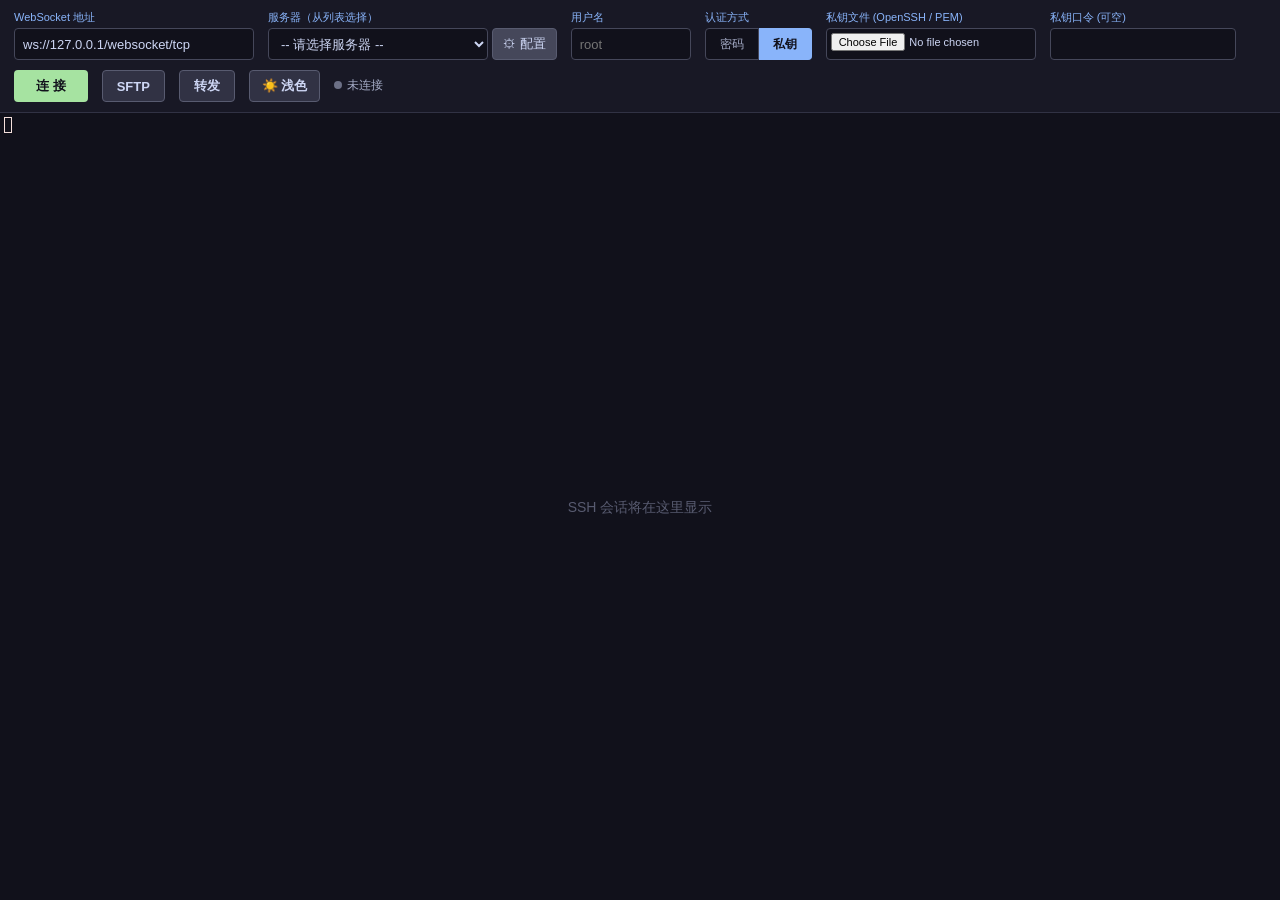
<file: public/index.html>
<!DOCTYPE html>
<html lang="zh-CN">
<head>
<meta charset="UTF-8">
<meta name="viewport" content="width=device-width, initial-scale=1.0">
<title>WebSSH - 浏览器 SSH 终端 (可配置服务器列表)</title>
<link rel="icon" href="favicon.svg" type="image/svg+xml">
<link rel="stylesheet" href="lib/xterm/xterm.css">
<link rel="stylesheet" href="css/theme.css">
<style>
  * { box-sizing: border-box; margin: 0; padding: 0; }
  html, body { width: 100%; height: 100%; overflow: hidden; }
  body {
    font-family: "Segoe UI", "Microsoft YaHei", sans-serif;
    background: #1e1e2e; color: #cdd6f4; display: flex; flex-direction: column;
  }

  /* ===== 登录栏 ===== */
  #loginbar {
    flex: 0 0 auto; background: #181825; border-bottom: 1px solid #313244;
    padding: 10px 14px; display: flex; flex-wrap: wrap; gap: 10px 14px; align-items: flex-end;
  }
  .field { display: flex; flex-direction: column; gap: 3px; }
  .field label { font-size: 11px; color: #89b4fa; }
  .field input[type=text], .field input[type=password], .field input[type=file], .field select {
    background: #11111b; border: 1px solid #45475a; border-radius: 4px; color: #cdd6f4;
    padding: 6px 8px; font-size: 13px; outline: none; height: 32px;
  }
  .field input:focus, .field select:focus { border-color: #89b4fa; }
  .field input[type=file] { width: 210px; font-size: 11px; padding: 4px; }
  #f-wsurl input { width: 240px; }
  #f-user input { width: 120px; }
  #f-svraddr select { width: 220px; }

  /* 服务器地址行 - 下拉 + 配置按钮 */
  #svraddr-row { display: flex; gap: 4px; align-items: center; }
  #svraddr-row select { flex: 1; }
  #btn-config {
    background: #45475a; border: 1px solid #585b70; color: #cdd6f4; border-radius: 4px;
    height: 32px; padding: 0 10px; font-size: 13px; cursor: pointer; white-space: nowrap;
  }
  #btn-config:hover { background: #585b70; border-color: #89b4fa; }

  /* 认证方式切换 */
  #auth-tabs { display: flex; gap: 0; }
  #auth-tabs button {
    background: #11111b; border: 1px solid #45475a; color: #a6adc8; padding: 6px 14px;
    font-size: 12px; cursor: pointer; height: 32px;
  }
  #auth-tabs button:first-child { border-radius: 4px 0 0 4px; }
  #auth-tabs button:last-child { border-radius: 0 4px 4px 0; border-left: none; }
  #auth-tabs button.active { background: #89b4fa; color: #11111b; border-color: #89b4fa; font-weight: 600; }

  .cfg-io-btn {
    background: #45475a; border: none; border-radius: 4px; padding: 8px 16px;
    font-size: 13px; font-weight: 600; cursor: pointer; color: #cdd6f4;
  }
  .cfg-io-btn:hover { background: #585b70; }

  #btn-connect {
    background: #a6e3a1; color: #11111b; border: none; border-radius: 4px; padding: 7px 22px;
    font-size: 13px; font-weight: 600; cursor: pointer; height: 32px;
  }
  #btn-connect:hover { background: #94d890; }
  #btn-connect:disabled { background: #45475a; color: #7f849c; cursor: not-allowed; }
  #btn-connect.disconnect { background: #f38ba8; }
  #btn-connect.disconnect:hover { background: #eb6f92; }

  #btn-sftp {
    background: #313244; border: 1px solid #585b70; color: #cdd6f4; border-radius: 4px;
    padding: 0 14px; font-size: 13px; cursor: pointer; height: 32px; font-weight: 600;
  }
  #btn-sftp:hover { background: #45475a; border-color: #89b4fa; }
  #btn-sftp.active { background: #89b4fa; color: #11111b; border-color: #89b4fa; }

  #btn-fwd {
    background: #313244; border: 1px solid #585b70; color: #cdd6f4; border-radius: 4px;
    padding: 0 14px; font-size: 13px; cursor: pointer; height: 32px; font-weight: 600;
  }
  #btn-fwd:hover { background: #45475a; border-color: #f9e2af; }
  #btn-fwd.active { background: #f9e2af; color: #11111b; border-color: #f9e2af; }

  #btn-theme {
    background: #313244; border: 1px solid #585b70; color: #cdd6f4; border-radius: 4px;
    padding: 0 12px; font-size: 13px; cursor: pointer; height: 32px; font-weight: 600;
  }
  #btn-theme:hover { background: #45475a; border-color: #89b4fa; }

  #status { font-size: 12px; color: #a6adc8; padding-bottom: 8px; }
  #status .dot { display: inline-block; width: 8px; height: 8px; border-radius: 50%; background: #6c7086; margin-right: 5px; }
  #status.connected .dot { background: #a6e3a1; }
  #status.connecting .dot { background: #f9e2af; }
  #status.error .dot { background: #f38ba8; }

  /* ===== 配置弹窗 ===== */
  #config-overlay {
    display: none; position: fixed; top: 0; left: 0; width: 100%; height: 100%;
    background: rgba(0,0,0,0.55); z-index: 1000; align-items: center; justify-content: center;
  }
  #config-overlay.show { display: flex; }
  #config-panel {
    background: #1e1e2e; border: 1px solid #45475a; border-radius: 10px;
    width: 640px; max-width: 94vw; max-height: 86vh; display: flex; flex-direction: column;
    box-shadow: 0 8px 40px rgba(0,0,0,0.6);
  }
  #config-header {
    padding: 14px 20px; border-bottom: 1px solid #313244; display: flex;
    align-items: center; justify-content: space-between;
  }
  #config-header h2 { font-size: 16px; color: #89b4fa; font-weight: 600; }
  #config-close {
    background: none; border: none; color: #a6adc8; font-size: 22px; cursor: pointer;
    line-height: 1; padding: 0 4px;
  }
  #config-close:hover { color: #f38ba8; }

  #config-body { padding: 16px 20px; overflow-y: auto; flex: 1; }
  #config-body .hint { font-size: 12px; color: #7f849c; margin-bottom: 12px; line-height: 1.7; }

  /* 服务器条目列表 */
  #srv-list { display: flex; flex-direction: column; gap: 8px; margin-bottom: 16px; }
  .srv-item {
    display: flex; gap: 8px; align-items: center; background: #181825;
    border: 1px solid #313244; border-radius: 6px; padding: 8px 10px;
  }
  .srv-item input {
    background: #11111b; border: 1px solid #45475a; border-radius: 4px; color: #cdd6f4;
    padding: 6px 8px; font-size: 13px; outline: none; height: 32px;
  }
  .srv-item input:focus { border-color: #89b4fa; }
  .srv-item .srv-name { width: 140px; flex: 0 0 140px; }
  .srv-item .srv-addr { flex: 1; min-width: 120px; }
  .srv-item .srv-user { width: 110px; flex: 0 0 110px; }
  .srv-item .srv-del {
    background: #432d3b; border: 1px solid #f38ba8; color: #f38ba8; border-radius: 4px;
    height: 32px; width: 36px; font-size: 16px; cursor: pointer; flex: 0 0 36px;
  }
  .srv-item .srv-del:hover { background: #f38ba8; color: #11111b; }
  .srv-item .srv-label { font-size: 10px; color: #6c7086; text-align: center; }

  #btn-add-srv {
    background: #313244; border: 1px dashed #585b70; color: #a6adc8; border-radius: 6px;
    padding: 9px; font-size: 13px; cursor: pointer; width: 100%; margin-bottom: 16px;
  }
  #btn-add-srv:hover { background: #45475a; color: #cdd6f4; border-color: #89b4fa; }

  #config-footer {
    padding: 14px 20px; border-top: 1px solid #313244; display: flex;
    gap: 10px; justify-content: flex-end;
  }
  #config-footer button {
    border: none; border-radius: 4px; padding: 8px 22px; font-size: 13px;
    font-weight: 600; cursor: pointer;
  }
  #btn-save-config { background: #a6e3a1; color: #11111b; }
  #btn-save-config:hover { background: #94d890; }
  #btn-cancel-config { background: #45475a; color: #cdd6f4; }
  #btn-cancel-config:hover { background: #585b70; }

  /* ===== 主机密钥确认条 ===== */
  #hostkey-bar {
    flex: 0 0 auto; display: none; background: #432d3b; border-bottom: 1px solid #f38ba8;
    padding: 8px 14px; font-size: 12px; align-items: center; gap: 14px; flex-wrap: wrap;
  }
  #hostkey-bar .hk-text { line-height: 1.7; }
  #hostkey-bar .hk-fp { font-family: Consolas, monospace; color: #f9e2af; word-break: break-all; }
  #hostkey-bar button {
    border: none; border-radius: 4px; padding: 6px 16px; font-size: 12px; cursor: pointer; font-weight: 600;
  }
  #btn-hk-trust { background: #a6e3a1; color: #11111b; }
  #btn-hk-reject { background: #f38ba8; color: #11111b; }
  #hk-save { display: flex; align-items: center; gap: 4px; cursor: pointer; }

  /* ===== 终端 ===== */
  #main-area { flex: 1 1 auto; min-height: 0; display: flex; overflow: hidden; }
  #right-col {
    display: none; flex: 0 0 50%; min-width: 240px; max-width: 80%;
    flex-direction: column; background: #11111b; border-left: 1px solid #313244;
  }
  #sftp-panel {
    flex: 1 1 50%; min-height: 0; background: #11111b;
  }
  #sftp-panel.hidden { display: none; }
  #sftp-panel iframe { width: 100%; height: 100%; border: none; }
  #fwd-panel {
    flex: 1 1 50%; min-height: 0; background: #11111b; border-top: 1px solid #313244;
  }
  #fwd-panel.hidden { display: none; }
  #fwd-panel iframe { width: 100%; height: 100%; border: none; }
  #sftp-splitter {
    display: none; flex: 0 0 6px; background: #313244; cursor: col-resize;
    user-select: none; -webkit-user-select: none; position: relative; z-index: 5;
    touch-action: none;
  }
  #sftp-splitter::before {
    content: ''; position: absolute; top: 0; bottom: 0; left: -4px; right: -4px;
  }
  #sftp-splitter:hover, #sftp-splitter.dragging { background: #89b4fa; }
  /* 拖拽期间禁用 iframe 指针事件，防止 iframe 吞掉 pointermove/pointerup */
  body.col-resizing { cursor: col-resize; user-select: none; -webkit-user-select: none; }
  body.col-resizing iframe { pointer-events: none; }
  #terminal-wrap { flex: 1 1 auto; min-height: 0; padding: 4px; background: #11111b; overflow: hidden; position: relative; }
  #terminal { width: 100%; height: 100%; }
  #tip {
    position: absolute; top: 50%; left: 50%; transform: translate(-50%,-50%);
    color: #585b70; font-size: 14px; pointer-events: none; text-align: center; line-height: 2;
  }
</style>
</head>
<body>

<div id="loginbar">
  <div class="field" id="f-wsurl">
    <label>WebSocket 地址</label>
    <input type="text" id="wsurl" value="ws://127.0.0.1/websocket/tcp" spellcheck="false" autocomplete="off">
  </div>
  <div class="field" id="f-svraddr">
    <label>服务器（从列表选择）</label>
    <div id="svraddr-row">
      <select id="svraddr">
        <option value="">-- 请先在配置中管理服务器 --</option>
      </select>
      <button id="btn-config" type="button" title="管理服务器列表">⚙ 配置</button>
    </div>
  </div>

  <div class="field" id="f-user">
    <label>用户名</label>
    <input type="text" id="username" spellcheck="false" autocomplete="off" placeholder="root">
  </div>

  <div class="field" id="f-auth-mode">
    <label>认证方式</label>
    <div id="auth-tabs">
      <button id="tab-password" type="button">密码</button>
      <button id="tab-key" class="active" type="button">私钥</button>
    </div>
  </div>

  <div class="field" id="f-password" style="display:none">
    <label>密码</label>
    <input type="password" id="password" autocomplete="current-password" placeholder="使用密码管理器自动填充">
  </div>

  <div class="field" id="f-keyfile">
    <label>私钥文件 (OpenSSH / PEM)</label>
    <input type="file" id="keyfile">
  </div>
  <div class="field" id="f-keypass">
    <label>私钥口令 (可空)</label>
    <input type="password" id="keypassphrase" autocomplete="off">
  </div>

  <button id="btn-connect" type="button">连 接</button>
  <button id="btn-sftp" type="button" title="切换 SFTP 文件管理器">SFTP</button>
  <button id="btn-fwd" type="button" title="切换端口转发测试面板">转发</button>
  <button id="btn-theme" type="button" title="切换到浅色模式">☀️ 浅色</button>
  <div id="status"><span class="dot"></span><span id="status-text">未连接</span></div>
</div>

<!-- ============ 配置弹窗 ============ -->
<div id="config-overlay">
  <div id="config-panel">
    <div id="config-header">
      <h2>⚙ 服务器配置管理</h2>
      <button id="config-close" type="button">&times;</button>
    </div>
    <div id="config-body">
      <div class="hint">
        在此添加/编辑服务器。每行需要填写：<b>名称</b>（下拉列表中显示）、<b>地址</b>（host:port 或 host）、<b>用户名</b>（可选，选中该服务器时自动填充）。<br>
        配置将自动保存在浏览器本地（localStorage），下次打开页面时依然存在。
      </div>
      <div id="srv-list"></div>
      <button id="btn-add-srv" type="button">＋ 添加服务器</button>
    </div>
    <div id="config-footer">
      <button id="btn-import" class="cfg-io-btn" type="button" title="从 JSON 文件导入配置">导入</button>
      <button id="btn-export" class="cfg-io-btn" type="button" title="导出配置为 JSON 文件">导出</button>
      <input type="file" id="import-file" accept=".json,application/json" style="display:none">
      <div style="flex:1"></div>
      <button id="btn-cancel-config" type="button">取消</button>
      <button id="btn-save-config" type="button">保存配置</button>
    </div>
  </div>
</div>

<div id="hostkey-bar">
  <div class="hk-text">
    <div id="hk-title">首次连接，请核对服务器主机密钥指纹：</div>
    <div>算法：<b id="hk-type"></b></div>
    <div class="hk-fp" id="hk-fp"></div>
  </div>
  <label id="hk-save"><input type="checkbox" id="hk-remember" checked> 信任并保存到本机</label>
  <button id="btn-hk-trust" type="button">信任并连接</button>
  <button id="btn-hk-reject" type="button">拒绝</button>
</div>

<div id="main-area">
  <div id="terminal-wrap">
    <div id="terminal"></div>
    <div id="tip">
      SSH 会话将在这里显示<br>
    </div>
  </div>
  <div id="sftp-splitter"></div>
  <div id="right-col">
    <div id="sftp-panel" class="hidden">
      <iframe id="sftp-frame"></iframe>
    </div>
    <div id="fwd-panel" class="hidden">
      <iframe id="fwd-frame"></iframe>
    </div>
  </div>
</div>

<script src="lib/xterm/xterm.min.js"></script>
<script src="lib/xterm/xterm-addon-fit.min.js"></script>
<script src="lib/ssh/ssh-util.js"></script>
<script src="lib/ssh/ssh-crypto.js"></script>
<script src="lib/ssh/ssh-keys.js"></script>
<script src="lib/ssh/ssh-client.js"></script>
<script src="lib/ssh/sftp-client.js"></script>
<script src="lib/ssh/app.js"></script>
</body>
</html>
</file>
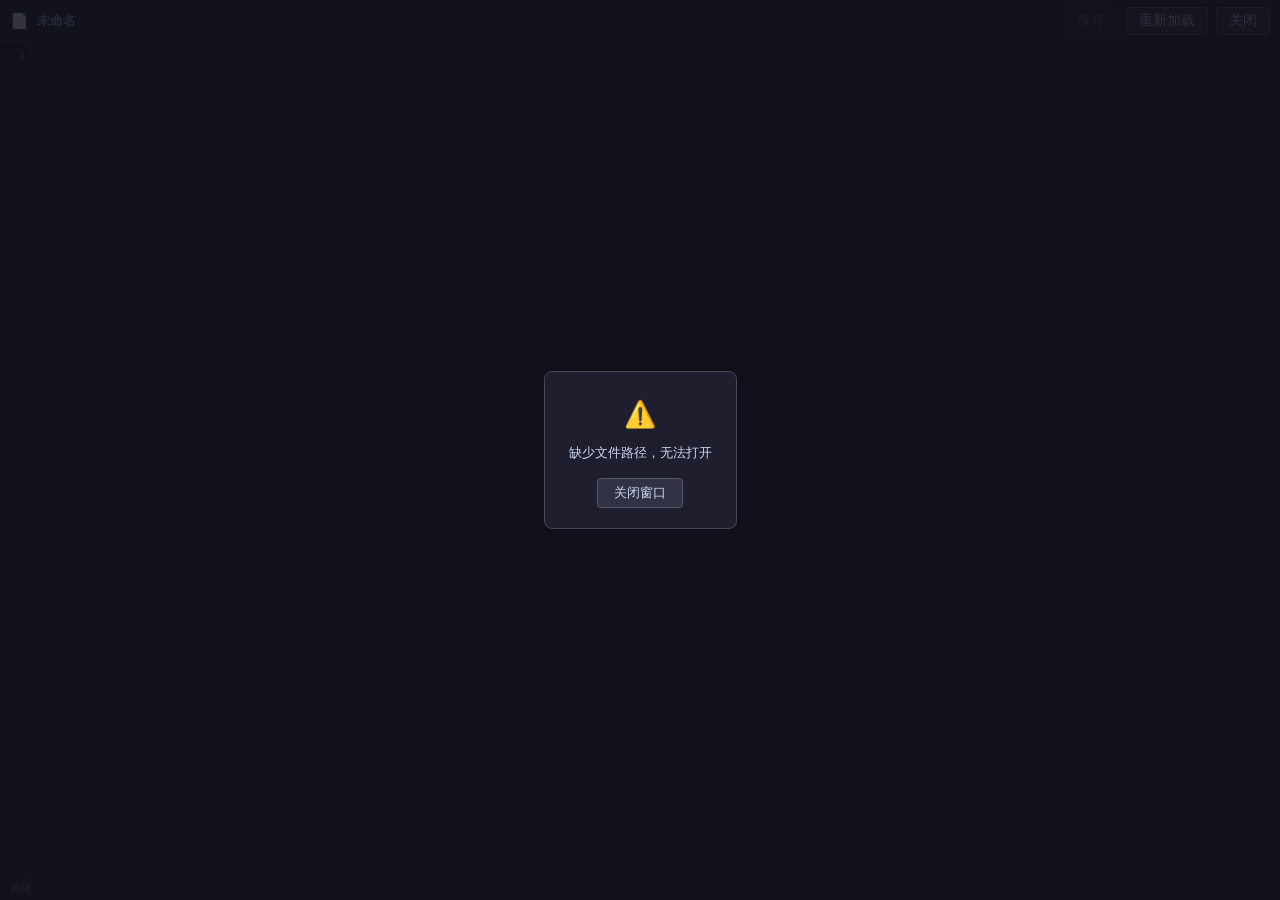
<file: public/editor.html>
<!DOCTYPE html>
<html lang="zh-CN">
<head>
<meta charset="UTF-8">
<meta name="viewport" content="width=device-width, initial-scale=1.0">
<title>编辑文件</title>
<link rel="icon" href="favicon.svg" type="image/svg+xml">
<link rel="stylesheet" href="css/theme.css">
<link rel="stylesheet" href="lib/codemirror/codemirror.min.css">
<link rel="stylesheet" href="lib/codemirror/addon/dialog/dialog.min.css">
<link rel="stylesheet" href="lib/codemirror/theme/material-darker.min.css">
<link rel="stylesheet" href="lib/codemirror/theme/eclipse.min.css">
<style>
  * { box-sizing: border-box; margin: 0; padding: 0; }
  html, body { width: 100%; height: 100%; overflow: hidden; }
  body {
    font-family: "Segoe UI", "Microsoft YaHei", sans-serif;
    background: #11111b; color: #cdd6f4; display: flex; flex-direction: column;
    font-size: 13px;
  }

  /* ===== 工具栏 ===== */
  #toolbar {
    flex: 0 0 auto; background: #181825; border-bottom: 1px solid #313244;
    padding: 6px 10px; display: flex; gap: 8px; align-items: center; height: 42px;
  }
  #file-icon { font-size: 15px; }
  #file-name { font-weight: 600; color: #89b4fa; white-space: nowrap; }
  #dirty-flag { color: #f9e2af; display: none; font-size: 16px; line-height: 1; }
  #dirty-flag.show { display: inline; }
  #file-path {
    flex: 1 1 auto; min-width: 0; color: #7f849c; font-size: 11px;
    font-family: Consolas, Menlo, monospace;
    overflow: hidden; text-overflow: ellipsis; white-space: nowrap;
  }
  #toolbar button {
    background: #313244; border: 1px solid #585b70; color: #cdd6f4; border-radius: 4px;
    padding: 0 12px; font-size: 14px; cursor: pointer; height: 28px; white-space: nowrap;
  }
  #toolbar button:hover { background: #45475a; border-color: #89b4fa; }
  #toolbar button:disabled { opacity: 0.4; cursor: not-allowed; }
  #btn-save { color: #a6e3a1; }

  /* ===== 编辑区 ===== */
  #editor-wrap { flex: 1 1 auto; min-height: 0; position: relative; }
  #editor-wrap .CodeMirror {
    position: absolute; inset: 0; height: 100%;
    font-family: Consolas, Menlo, monospace; font-size: 13px; line-height: 1.5;
  }
  /* 深色主题贴合现有配色 */
  .cm-s-material-darker.CodeMirror { background: #11111b; color: #cdd6f4; }
  .cm-s-material-darker .CodeMirror-gutters { background: #11111b; border-right: 1px solid #313244; }
  .cm-s-material-darker .CodeMirror-linenumber { color: #585b70; }
  .cm-s-material-darker .CodeMirror-cursor { border-left: 1px solid #f5e0dc; }
  .cm-s-material-darker .CodeMirror-selected { background: rgba(137,180,250,0.2); }
  .cm-s-material-darker .CodeMirror-activeline-background { background: rgba(137,180,250,0.05); }

  /* 浅色主题 */
  .cm-s-eclipse.CodeMirror { background: #ffffff; color: #4c4f69; }
  .cm-s-eclipse .CodeMirror-gutters { background: #f5f6f8; border-right: 1px solid #ccd0da; }

  /* 查找/跳转对话框 */
  .CodeMirror-dialog {
    background: #181825; color: #cdd6f4; border-bottom: 1px solid #313244; padding: 4px 8px;
  }
  .CodeMirror-dialog input {
    background: #11111b; border: 1px solid #45475a; color: #cdd6f4; padding: 2px 5px; outline: none;
  }

  /* ===== 状态栏 ===== */
  #statusbar {
    flex: 0 0 auto; background: #181825; border-top: 1px solid #313244;
    padding: 4px 10px; font-size: 11px; color: #7f849c; display: flex; gap: 16px;
  }
  #status-msg { flex: 1; overflow: hidden; text-overflow: ellipsis; white-space: nowrap; }
  #cursor-pos, #file-size { font-family: Consolas, Menlo, monospace; }
  #status-msg.err { color: #f38ba8; }
  #status-msg.ok { color: #a6e3a1; }

  /* ===== 遮罩提示 ===== */
  #overlay {
    display: none; position: fixed; inset: 0; background: rgba(17,17,27,0.85);
    align-items: center; justify-content: center; z-index: 50; padding: 24px;
  }
  #overlay.show { display: flex; }
  #overlay .box {
    max-width: 460px; background: #1e1e2e; border: 1px solid #45475a; border-radius: 8px;
    padding: 20px 24px; text-align: center; line-height: 1.7;
  }
  #overlay .box .big { font-size: 26px; margin-bottom: 6px; }
  #overlay .box button {
    margin-top: 14px; background: #313244; border: 1px solid #585b70; color: #cdd6f4;
    border-radius: 4px; padding: 5px 16px; cursor: pointer;
  }

  /* ===== 浅色主题 ===== */
  html[data-theme="light"] body { background: #eff1f5; color: #4c4f69; }
  html[data-theme="light"] #toolbar { background: #e6e9ef; border-bottom-color: #bcc0cc; }
  html[data-theme="light"] #file-name { color: #1e66f5; }
  html[data-theme="light"] #file-path { color: #8c8fa1; }
  html[data-theme="light"] #dirty-flag { color: #df8e1d; }
  html[data-theme="light"] #toolbar button { background: #ccd0da; border-color: #bcc0cc; color: #4c4f69; }
  html[data-theme="light"] #toolbar button:hover { background: #bcc0cc; border-color: #1e66f5; }
  html[data-theme="light"] #btn-save { color: #40a02b; }
  html[data-theme="light"] #statusbar { background: #e6e9ef; border-top-color: #bcc0cc; color: #8c8fa1; }
  html[data-theme="light"] #status-msg.err { color: #d20f39; }
  html[data-theme="light"] #status-msg.ok { color: #40a02b; }
  html[data-theme="light"] .CodeMirror-dialog { background: #e6e9ef; color: #4c4f69; border-bottom-color: #bcc0cc; }
  html[data-theme="light"] .CodeMirror-dialog input { background: #ffffff; border-color: #bcc0cc; color: #4c4f69; }
  html[data-theme="light"] #overlay { background: rgba(239,241,245,0.85); }
  html[data-theme="light"] #overlay .box { background: #ffffff; border-color: #bcc0cc; }
  html[data-theme="light"] #overlay .box button { background: #ccd0da; border-color: #bcc0cc; color: #4c4f69; }
</style>
</head>
<body>

<div id="toolbar">
  <span id="file-icon">📄</span>
  <span id="file-name">-</span>
  <span id="dirty-flag" title="有未保存的修改">●</span>
  <span id="file-path" title=""></span>
  <button id="btn-save" disabled title="保存 (Ctrl+S)">保存</button>
  <button id="btn-reload" title="放弃修改并重新从服务器读取">重新加载</button>
  <button id="btn-close" title="关闭窗口">关闭</button>
</div>

<div id="editor-wrap">
  <textarea id="editor" spellcheck="false"></textarea>
</div>

<div id="statusbar">
  <span id="status-msg">就绪</span>
  <span id="cursor-pos"></span>
  <span id="file-size"></span>
</div>

<div id="overlay">
  <div class="box">
    <div class="big">⚠️</div>
    <div id="overlay-msg"></div>
    <button id="overlay-close">关闭窗口</button>
  </div>
</div>

<script src="lib/codemirror/codemirror.min.js"></script>
<script src="lib/codemirror/addon/mode-simple.min.js"></script>
<script src="lib/codemirror/mode/xml.min.js"></script>
<script src="lib/codemirror/mode/javascript.min.js"></script>
<script src="lib/codemirror/mode/css.min.js"></script>
<script src="lib/codemirror/mode/htmlmixed.min.js"></script>
<script src="lib/codemirror/mode/clike.min.js"></script>
<script src="lib/codemirror/mode/php.min.js"></script>
<script src="lib/codemirror/mode/shell.min.js"></script>
<script src="lib/codemirror/mode/python.min.js"></script>
<script src="lib/codemirror/mode/markdown.min.js"></script>
<script src="lib/codemirror/mode/yaml.min.js"></script>
<script src="lib/codemirror/mode/sql.min.js"></script>
<script src="lib/codemirror/mode/go.min.js"></script>
<script src="lib/codemirror/mode/dockerfile.min.js"></script>
<script src="lib/codemirror/mode/nginx.min.js"></script>
<script src="lib/codemirror/mode/properties.min.js"></script>
<script src="lib/codemirror/addon/edit/matchbrackets.min.js"></script>
<script src="lib/codemirror/addon/edit/closebrackets.min.js"></script>
<script src="lib/codemirror/addon/selection/active-line.min.js"></script>
<script src="lib/codemirror/addon/search/search.min.js"></script>
<script src="lib/codemirror/addon/search/jump-to-line.min.js"></script>
<script src="lib/codemirror/addon/dialog/dialog.min.js"></script>
<script src="lib/ssh/editor-app.js"></script>
</body>
</html>
</file>
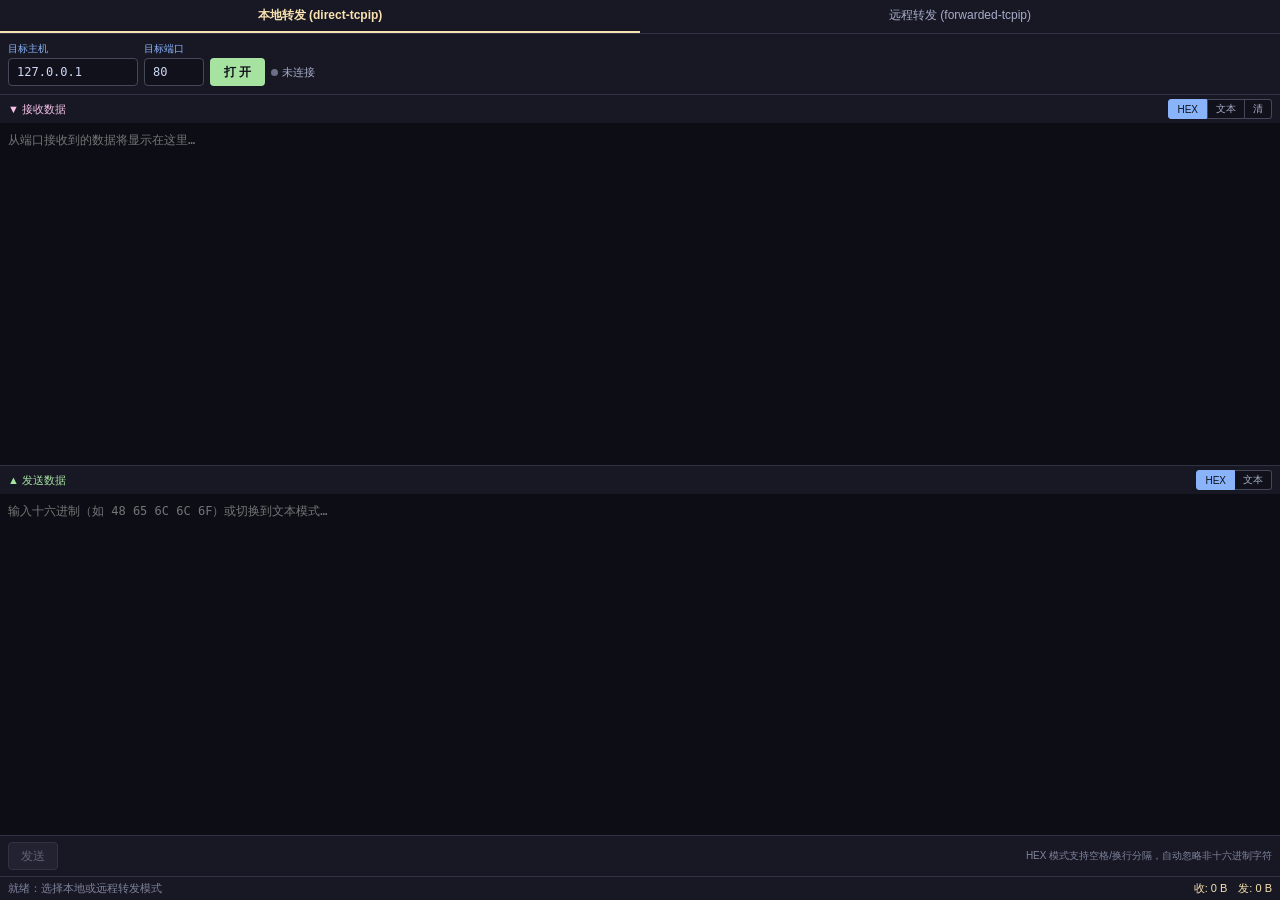
<file: public/portforward.html>
<!DOCTYPE html>
<html lang="zh-CN">
<head>
<meta charset="UTF-8">
<meta name="viewport" content="width=device-width, initial-scale=1.0">
<title>端口转发测试</title>
<link rel="icon" href="favicon.svg" type="image/svg+xml">
<link rel="stylesheet" href="css/theme.css">
<style>
  * { box-sizing: border-box; margin: 0; padding: 0; }
  html, body { width: 100%; height: 100%; overflow: hidden; }
  body {
    font-family: "Segoe UI", "Microsoft YaHei", sans-serif;
    background: #11111b; color: #cdd6f4; display: flex; flex-direction: column;
    font-size: 13px;
  }

  /* ===== 模式切换 ===== */
  #mode-bar {
    flex: 0 0 auto; background: #181825; border-bottom: 1px solid #313244;
    display: flex;
  }
  #mode-bar button {
    flex: 1; background: none; border: none; color: #a6adc8; padding: 7px 0;
    font-size: 12px; cursor: pointer; border-bottom: 2px solid transparent;
  }
  #mode-bar button.active { color: #f9e2af; border-bottom-color: #f9e2af; font-weight: 600; }
  #mode-bar button:hover { color: #cdd6f4; }

  /* ===== 连接配置栏 ===== */
  #conn-bar {
    flex: 0 0 auto; background: #181825; border-bottom: 1px solid #313244;
    padding: 8px; display: flex; flex-wrap: wrap; gap: 6px; align-items: flex-end;
  }
  .fld { display: flex; flex-direction: column; gap: 2px; }
  .fld label { font-size: 10px; color: #89b4fa; }
  .fld input {
    background: #11111b; border: 1px solid #45475a; border-radius: 4px; color: #cdd6f4;
    padding: 5px 8px; font-size: 12px; outline: none; height: 28px; font-family: Consolas, monospace;
  }
  .fld input:focus { border-color: #f9e2af; }
  #f-host input { width: 130px; }
  #f-port input { width: 60px; }
  .act-btn {
    border: none; border-radius: 4px; padding: 0 14px; font-size: 12px;
    font-weight: 600; cursor: pointer; height: 28px;
  }
  #btn-open { background: #a6e3a1; color: #11111b; }
  #btn-open:hover { background: #94d890; }
  #btn-open.active { background: #f38ba8; }
  #btn-open.active:hover { background: #eb6f92; }
  #btn-start { background: #f9e2af; color: #11111b; }
  #btn-start:hover { background: #f0d27a; }
  #btn-start.active { background: #f38ba8; }
  #btn-start.active:hover { background: #eb6f92; }
  #conn-status { font-size: 11px; color: #a6adc8; padding-bottom: 6px; }
  #conn-status .dot { display: inline-block; width: 7px; height: 7px; border-radius: 50%; background: #6c7086; margin-right: 4px; }
  #conn-status.open .dot { background: #a6e3a1; }
  #conn-status.error .dot { background: #f38ba8; }

  /* ===== 远程连接列表 ===== */
  #conn-list-wrap {
    flex: 0 0 auto; max-height: 110px; overflow-y: auto; background: #11111b;
    border-bottom: 1px solid #313244;
  }
  #conn-list-wrap.hidden { display: none; }
  #conn-list { width: 100%; border-collapse: collapse; }
  #conn-list th {
    position: sticky; top: 0; background: #181825; padding: 4px 8px; text-align: left;
    font-size: 10px; color: #89b4fa; font-weight: 600; border-bottom: 1px solid #313244;
  }
  #conn-list td {
    padding: 3px 8px; font-size: 11px; cursor: pointer; border-bottom: 1px solid rgba(49,50,68,0.3);
    font-family: Consolas, monospace;
  }
  #conn-list tr:hover { background: rgba(249,226,175,0.08); }
  #conn-list tr.selected { background: rgba(249,226,175,0.18); }
  #conn-list tr.closed { color: #6c7086; }
  #conn-list td.cid { width: 50px; color: #f9e2af; }
  #conn-list td.origin { color: #a6adc8; }
  #conn-list td.state { width: 50px; text-align: center; }
  #conn-list td.act { width: 50px; text-align: center; }
  #conn-list .del-btn {
    background: none; border: none; color: #f38ba8; cursor: pointer; font-size: 14px;
    padding: 0 4px; line-height: 1;
  }
  #conn-list .del-btn:hover { color: #eb6f92; }
  #conn-list .del-btn:disabled { color: #45475a; cursor: not-allowed; }

  /* ===== 数据收发区 ===== */
  #io-area { flex: 1 1 auto; min-height: 0; display: flex; flex-direction: column; }

  .pane { flex: 1 1 50%; min-height: 0; display: flex; flex-direction: column; }
  .pane + .pane { border-top: 1px solid #313244; }
  .pane-head {
    flex: 0 0 auto; background: #181825; padding: 4px 8px; font-size: 11px;
    color: #89b4fa; display: flex; align-items: center; gap: 8px;
  }
  .pane-head .recv { color: #f5c2e7; }
  .pane-head .send { color: #a6e3a1; }
  .pane-body { flex: 1 1 auto; min-height: 0; display: flex; }

  .mode-tabs { display: flex; gap: 0; margin-left: auto; }
  .mode-tabs button {
    background: #11111b; border: 1px solid #45475a; color: #a6adc8; padding: 2px 8px;
    font-size: 10px; cursor: pointer; height: 20px;
  }
  .mode-tabs button:first-child { border-radius: 3px 0 0 3px; }
  .mode-tabs button:last-child { border-radius: 0 3px 3px 0; border-left: none; }
  .mode-tabs button.active { background: #89b4fa; color: #11111b; border-color: #89b4fa; }

  textarea.io-text {
    flex: 1; background: #0d0d16; border: none; color: #cdd6f4; padding: 8px;
    font-family: Consolas, "Cascadia Mono", monospace; font-size: 12px;
    resize: none; outline: none; line-height: 1.5; white-space: pre-wrap; word-break: break-all;
  }

  /* 发送工具栏 */
  #send-bar {
    flex: 0 0 auto; background: #181825; border-top: 1px solid #313244;
    padding: 6px 8px; display: flex; gap: 6px; align-items: center;
  }
  #send-bar button {
    background: #313244; border: 1px solid #585b70; color: #cdd6f4; border-radius: 4px;
    padding: 5px 12px; font-size: 12px; cursor: pointer; height: 28px;flex-shrink: 0; white-space: nowrap; 
  }
  #send-bar button:hover { background: #45475a; border-color: #a6e3a1; }
  #send-bar button:disabled { opacity: 0.4; cursor: not-allowed; }
  #send-bar .hint { font-size: 10px; color: #7f849c; margin-left: auto; overflow: hidden; text-overflow: ellipsis; white-space: nowrap;}

  /* 状态栏 */
  #statusbar {
    flex: 0 0 auto; background: #181825; border-top: 1px solid #313244;
    padding: 4px 8px; font-size: 11px; color: #7f849c; display: flex; gap: 12px;
  }
  #statusbar .msg { flex: 1; overflow: hidden; text-overflow: ellipsis; white-space: nowrap; }
  #statusbar .bytes { color: #f9e2af; }
</style>
</head>
<body>

<!-- 模式切换 -->
<div id="mode-bar">
  <button id="mode-local" class="active" type="button">本地转发 (direct-tcpip)</button>
  <button id="mode-remote" type="button">远程转发 (forwarded-tcpip)</button>
</div>

<!-- 本地转发：目标地址 -->
<div id="conn-bar">
  <div class="fld" id="f-host">
    <label id="lbl-host">目标主机</label>
    <input type="text" id="dest-host" value="127.0.0.1" spellcheck="false">
  </div>
  <div class="fld" id="f-port">
    <label id="lbl-port">目标端口</label>
    <input type="text" id="dest-port" value="80" spellcheck="false">
  </div>
  <button id="btn-open" class="act-btn" type="button">打 开</button>
  <button id="btn-start" class="act-btn" type="button" style="display:none">开始监听</button>
  <div id="conn-status"><span class="dot"></span><span id="conn-status-text">未连接</span></div>
</div>

<!-- 远程转发：连接列表 -->
<div id="conn-list-wrap" class="hidden">
  <table id="conn-list">
    <thead>
      <tr><th class="cid">#</th><th>来源地址</th><th>目标地址</th><th class="state">状态</th><th class="act">操作</th></tr>
    </thead>
    <tbody id="conn-list-body"></tbody>
  </table>
</div>

<div id="io-area">
  <!-- 接收区 -->
  <div class="pane">
    <div class="pane-head">
      <span class="recv">▼ 接收数据</span>
      <div class="mode-tabs">
        <button id="recv-mode-hex" class="active" type="button">HEX</button>
        <button id="recv-mode-text" type="button">文本</button>
        <button id="recv-clear" type="button" title="清空">清</button>
      </div>
    </div>
    <div class="pane-body">
      <textarea id="recv-text" class="io-text" readonly placeholder="从端口接收到的数据将显示在这里…"></textarea>
    </div>
  </div>

  <!-- 发送区 -->
  <div class="pane">
    <div class="pane-head">
      <span class="send">▲ 发送数据</span>
      <div class="mode-tabs">
        <button id="send-mode-hex" class="active" type="button">HEX</button>
        <button id="send-mode-text" type="button">文本</button>
      </div>
    </div>
    <div class="pane-body">
      <textarea id="send-text" class="io-text" placeholder="输入十六进制（如 48 65 6C 6C 6F）或切换到文本模式…"></textarea>
    </div>
  </div>
</div>

<div id="send-bar">
  <button id="btn-send" type="button" disabled>发送</button>
  <span class="hint">HEX 模式支持空格/换行分隔，自动忽略非十六进制字符</span>
</div>

<div id="statusbar">
  <div class="msg" id="status-msg">就绪</div>
  <div class="bytes">收: <span id="rx-bytes">0</span> B　发: <span id="tx-bytes">0</span> B</div>
</div>

<script src="lib/ssh/ssh-util.js"></script>
<script src="lib/ssh/portforward-app.js"></script>
</body>
</html>
</file>
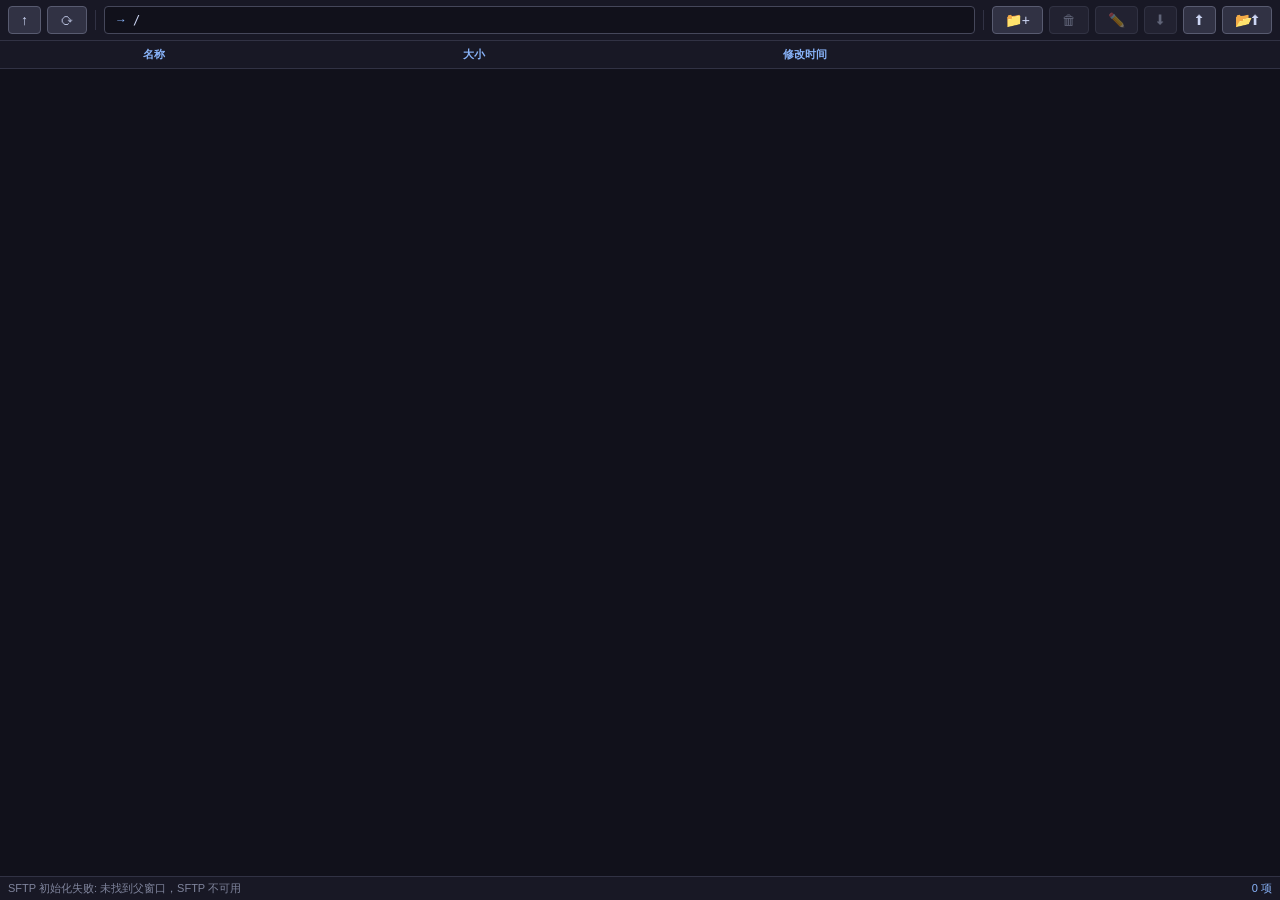
<file: public/sftp.html>
<!DOCTYPE html>
<html lang="zh-CN">
<head>
<meta charset="UTF-8">
<meta name="viewport" content="width=device-width, initial-scale=1.0">
<title>SFTP 文件管理</title>
<link rel="icon" href="favicon.svg" type="image/svg+xml">
<link rel="stylesheet" href="css/theme.css">
<style>
  * { box-sizing: border-box; margin: 0; padding: 0; }
  html, body { width: 100%; height: 100%; overflow: hidden; }
  body {
    font-family: "Segoe UI", "Microsoft YaHei", sans-serif;
    background: #11111b; color: #cdd6f4; display: flex; flex-direction: column;
    font-size: 13px;
  }

  /* ===== 工具栏 ===== */
  #toolbar {
    flex: 0 0 auto; background: #181825; border-bottom: 1px solid #313244;
    padding: 6px 8px; display: flex; gap: 6px; align-items: center; flex-wrap: wrap;
  }
  #toolbar button {
    background: #313244; border: 1px solid #585b70; color: #cdd6f4; border-radius: 4px;
    padding: 5px 12px; font-size: 14px; cursor: pointer; height: 28px; white-space: nowrap;
  }
  #toolbar button:hover { background: #45475a; border-color: #89b4fa; }
  #toolbar button:disabled { opacity: 0.4; cursor: not-allowed; }
  #toolbar .sep { width: 1px; height: 20px; background: #313244; margin: 0 2px; }

  /* 路径栏 */
  #pathbar {
    flex: 1 1 100px; display: flex; align-items: center; gap: 2px; overflow: hidden;
    background: #11111b; border: 1px solid #45475a; border-radius: 4px; height: 28px;
    padding: 0 6px;
  }
  #pathbar input {
    flex: 1; background: none; border: none; color: #cdd6f4; font-size: 12px;
    font-family: Consolas, monospace; outline: none; min-width: 100px;
  }
  #pathbar button {
    background: none; border: none; color: #89b4fa; cursor: pointer; font-size: 12px;
    padding: 0 4px; height: 28px;
  }
  #pathbar button:hover { color: #f5e0dc; }

  /* ===== 文件列表 ===== */
  #filelist-wrap {
    flex: 1 1 auto; min-height: 0; overflow: auto; background: #11111b;
  }
  #filelist {
    width: 100%; border-collapse: collapse;
  }
  #filelist th {
    position: sticky; top: 0; z-index: 1; background: #181825;
    border-bottom: 1px solid #313244; padding: 6px 8px; text-align: left;
    font-size: 11px; font-weight: 600; color: #89b4fa; cursor: pointer;
    user-select: none;
  }
  #filelist th:hover { color: #f5e0dc; }
  #filelist td {
    padding: 5px 8px; border-bottom: 1px solid rgba(49,50,68,0.3);
    font-size: 12px; cursor: pointer; white-space: nowrap; overflow: hidden; text-overflow: ellipsis;
  }
  #filelist tr:hover { background: rgba(137,180,250,0.06); }
  #filelist tr.selected { background: rgba(137,180,250,0.15); }
  #filelist td.icon { width: 36px; text-align: center; font-size: 18px; line-height: 1.1; }
  #filelist td.size { width: 80px; text-align: right; font-family: Consolas, monospace; color: #a6adc8; }
  #filelist td.date { width: 130px; color: #7f849c; font-family: Consolas, monospace; }
  .icon-dir { color: #f9e2af; }
  .icon-file { color: #89b4fa; }
  .icon-link { color: #f5c2e7; }

  /* 拖放高亮 */
  #filelist-wrap.dragover { background: rgba(137,180,250,0.1); outline: 2px dashed #89b4fa; outline-offset: -4px; }

  /* ===== 状态栏 ===== */
  #statusbar {
    flex: 0 0 auto; background: #181825; border-top: 1px solid #313244;
    padding: 4px 8px; font-size: 11px; color: #7f849c; display: flex; gap: 12px;
  }
  #statusbar .msg { flex: 1; }
  #statusbar .count { color: #89b4fa; }

  /* 上传进度 */
  #progress-overlay {
    display: none; position: fixed; bottom: 28px; left: 8px; right: 8px;
    background: #1e1e2e; border: 1px solid #45475a; border-radius: 6px;
    padding: 10px 14px; z-index: 100; max-height: 200px; overflow-y: auto;
  }
  #progress-overlay.show { display: block; }
  .prog-item { display: flex; align-items: center; gap: 8px; margin-bottom: 6px; font-size: 12px; }
  .prog-item .name { flex: 1; overflow: hidden; text-overflow: ellipsis; white-space: nowrap; }
  .prog-item .bar { width: 120px; height: 8px; background: #313244; border-radius: 4px; overflow: hidden; }
  .prog-item .bar-fill { height: 100%; background: #89b4fa; transition: width 0.2s; }
  .prog-item .pct { width: 40px; text-align: right; color: #a6adc8; font-family: Consolas, monospace; }
  .prog-item.done .bar-fill { background: #a6e3a1; }
  .prog-item.err .bar-fill { background: #f38ba8; }

  /* 空状态 */
  #empty-state {
    display: flex; flex-direction: column; align-items: center; justify-content: center;
    height: 100%; color: #585b70; gap: 8px;
  }
  #empty-state .big { font-size: 28px; }
</style>
</head>
<body>

<div id="toolbar">
  <button id="btn-up" title="上级目录">↑</button>
  <button id="btn-refresh" title="刷新">⟳</button>
  <div class="sep"></div>
  <div id="pathbar">
    <button id="btn-go" title="跳转">→</button>
    <input id="path-input" type="text" spellcheck="false" value="/">
  </div>
  <div class="sep"></div>
  <button id="btn-mkdir" title="新建目录">📁+</button>
  <button id="btn-delete" title="删除选中" disabled>🗑</button>
  <button id="btn-edit" title="编辑选中文件" disabled>✏️</button>
  <button id="btn-download" title="下载选中" disabled>⬇</button>
  <button id="btn-upload" title="上传文件">⬆</button>
  <input id="file-upload" type="file" multiple style="display:none">
  <button id="btn-upload-dir" title="上传目录">📂⬆</button>
  <input id="dir-upload" type="file" webkitdirectory multiple style="display:none">
</div>

<div id="filelist-wrap">
  <table id="filelist">
    <thead>
      <tr>
        <th class="icon"></th>
        <th class="name">名称</th>
        <th class="size">大小</th>
        <th class="date">修改时间</th>
      </tr>
    </thead>
    <tbody id="filelist-body"></tbody>
  </table>
  <div id="empty-state" style="display:none">
    <div class="big">📂</div>
    <div>空目录</div>
  </div>
</div>

<div id="progress-overlay"></div>

<div id="statusbar">
  <div class="msg" id="status-msg">就绪</div>
  <div class="count" id="item-count">0 项</div>
</div>

<script src="lib/ssh/ssh-util.js"></script>
<script src="lib/ssh/ssh-crypto.js"></script>
<script src="lib/ssh/ssh-keys.js"></script>
<script src="lib/ssh/ssh-client.js"></script>
<script src="lib/ssh/sftp-client.js"></script>
<script src="lib/ssh/sftp-app.js"></script>
</body>
</html>
</file>
<file: public/lib/xterm/xterm.css>
/**
 * Copyright (c) 2014 The xterm.js authors. All rights reserved.
 * Copyright (c) 2012-2013, Christopher Jeffrey (MIT License)
 * https://github.com/chjj/term.js
 * @license MIT
 *
 * Permission is hereby granted, free of charge, to any person obtaining a copy
 * of this software and associated documentation files (the "Software"), to deal
 * in the Software without restriction, including without limitation the rights
 * to use, copy, modify, merge, publish, distribute, sublicense, and/or sell
 * copies of the Software, and to permit persons to whom the Software is
 * furnished to do so, subject to the following conditions:
 *
 * The above copyright notice and this permission notice shall be included in
 * all copies or substantial portions of the Software.
 *
 * THE SOFTWARE IS PROVIDED "AS IS", WITHOUT WARRANTY OF ANY KIND, EXPRESS OR
 * IMPLIED, INCLUDING BUT NOT LIMITED TO THE WARRANTIES OF MERCHANTABILITY,
 * FITNESS FOR A PARTICULAR PURPOSE AND NONINFRINGEMENT. IN NO EVENT SHALL THE
 * AUTHORS OR COPYRIGHT HOLDERS BE LIABLE FOR ANY CLAIM, DAMAGES OR OTHER
 * LIABILITY, WHETHER IN AN ACTION OF CONTRACT, TORT OR OTHERWISE, ARISING FROM,
 * OUT OF OR IN CONNECTION WITH THE SOFTWARE OR THE USE OR OTHER DEALINGS IN
 * THE SOFTWARE.
 *
 * Originally forked from (with the author's permission):
 *   Fabrice Bellard's javascript vt100 for jslinux:
 *   http://bellard.org/jslinux/
 *   Copyright (c) 2011 Fabrice Bellard
 *   The original design remains. The terminal itself
 *   has been extended to include xterm CSI codes, among
 *   other features.
 */

/**
 *  Default styles for xterm.js
 */

.xterm {
    cursor: text;
    position: relative;
    user-select: none;
    -ms-user-select: none;
    -webkit-user-select: none;
}

.xterm.focus,
.xterm:focus {
    outline: none;
}

.xterm .xterm-helpers {
    position: absolute;
    top: 0;
    /**
     * The z-index of the helpers must be higher than the canvases in order for
     * IMEs to appear on top.
     */
    z-index: 5;
}

.xterm .xterm-helper-textarea {
    padding: 0;
    border: 0;
    margin: 0;
    /* Move textarea out of the screen to the far left, so that the cursor is not visible */
    position: absolute;
    opacity: 0;
    left: -9999em;
    top: 0;
    width: 0;
    height: 0;
    z-index: -5;
    /** Prevent wrapping so the IME appears against the textarea at the correct position */
    white-space: nowrap;
    overflow: hidden;
    resize: none;
}

.xterm .composition-view {
    /* TODO: Composition position got messed up somewhere */
    background: #000;
    color: #FFF;
    display: none;
    position: absolute;
    white-space: nowrap;
    z-index: 1;
}

.xterm .composition-view.active {
    display: block;
}

.xterm .xterm-viewport {
    /* On OS X this is required in order for the scroll bar to appear fully opaque */
    background-color: #000;
    overflow-y: scroll;
    cursor: default;
    position: absolute;
    right: 0;
    left: 0;
    top: 0;
    bottom: 0;
}

.xterm .xterm-screen {
    position: relative;
}

.xterm .xterm-screen canvas {
    position: absolute;
    left: 0;
    top: 0;
}

.xterm .xterm-scroll-area {
    visibility: hidden;
}

.xterm-char-measure-element {
    display: inline-block;
    visibility: hidden;
    position: absolute;
    top: 0;
    left: -9999em;
    line-height: normal;
}

.xterm.enable-mouse-events {
    /* When mouse events are enabled (eg. tmux), revert to the standard pointer cursor */
    cursor: default;
}

.xterm.xterm-cursor-pointer,
.xterm .xterm-cursor-pointer {
    cursor: pointer;
}

.xterm.column-select.focus {
    /* Column selection mode */
    cursor: crosshair;
}

.xterm .xterm-accessibility,
.xterm .xterm-message {
    position: absolute;
    left: 0;
    top: 0;
    bottom: 0;
    right: 0;
    z-index: 10;
    color: transparent;
    pointer-events: none;
}

.xterm .live-region {
    position: absolute;
    left: -9999px;
    width: 1px;
    height: 1px;
    overflow: hidden;
}

.xterm-dim {
    /* Dim should not apply to background, so the opacity of the foreground color is applied
     * explicitly in the generated class and reset to 1 here */
    opacity: 1 !important;
}

.xterm-underline-1 { text-decoration: underline; }
.xterm-underline-2 { text-decoration: double underline; }
.xterm-underline-3 { text-decoration: wavy underline; }
.xterm-underline-4 { text-decoration: dotted underline; }
.xterm-underline-5 { text-decoration: dashed underline; }

.xterm-overline {
    text-decoration: overline;
}

.xterm-overline.xterm-underline-1 { text-decoration: overline underline; }
.xterm-overline.xterm-underline-2 { text-decoration: overline double underline; }
.xterm-overline.xterm-underline-3 { text-decoration: overline wavy underline; }
.xterm-overline.xterm-underline-4 { text-decoration: overline dotted underline; }
.xterm-overline.xterm-underline-5 { text-decoration: overline dashed underline; }

.xterm-strikethrough {
    text-decoration: line-through;
}

.xterm-screen .xterm-decoration-container .xterm-decoration {
	z-index: 6;
	position: absolute;
}

.xterm-screen .xterm-decoration-container .xterm-decoration.xterm-decoration-top-layer {
	z-index: 7;
}

.xterm-decoration-overview-ruler {
    z-index: 8;
    position: absolute;
    top: 0;
    right: 0;
    pointer-events: none;
}

.xterm-decoration-top {
    z-index: 2;
    position: relative;
}
</file>
<file: public/css/theme.css>
/*!
 * theme.css - 深色/浅色主题（浅色采用 Catppuccin Latte 配色）
 * 由 html[data-theme="light"] 覆盖各页面原有硬编码颜色
 */

/* ================= 主页面 index.html ================= */
html[data-theme="light"] body { background: #eff1f5; color: #4c4f69; }
html[data-theme="light"] #loginbar { background: #e6e9ef; border-bottom-color: #bcc0cc; }
html[data-theme="light"] .field label { color: #1e66f5; }
html[data-theme="light"] .field input[type=text],
html[data-theme="light"] .field input[type=password],
html[data-theme="light"] .field input[type=file],
html[data-theme="light"] .field select { background: #ffffff; border-color: #bcc0cc; color: #4c4f69; }
html[data-theme="light"] #btn-config,
html[data-theme="light"] .cfg-io-btn { background: #ccd0da; border-color: #bcc0cc; color: #4c4f69; }
html[data-theme="light"] #btn-config:hover,
html[data-theme="light"] .cfg-io-btn:hover { background: #bcc0cc; border-color: #1e66f5; }
html[data-theme="light"] #auth-tabs button { background: #ffffff; border-color: #bcc0cc; color: #6c6f85; }
html[data-theme="light"] #auth-tabs button.active { background: #1e66f5; color: #ffffff; border-color: #1e66f5; }
html[data-theme="light"] #btn-sftp,
html[data-theme="light"] #btn-fwd,
html[data-theme="light"] #btn-theme { background: #ccd0da; border-color: #bcc0cc; color: #4c4f69; }
html[data-theme="light"] #btn-sftp:hover,
html[data-theme="light"] #btn-fwd:hover,
html[data-theme="light"] #btn-theme:hover { background: #bcc0cc; border-color: #1e66f5; }
html[data-theme="light"] #btn-sftp.active { background: #1e66f5; color: #ffffff; border-color: #1e66f5; }
html[data-theme="light"] #btn-fwd.active { background: #df8e1d; color: #ffffff; border-color: #df8e1d; }
html[data-theme="light"] #btn-connect { background: #40a02b; color: #ffffff; }
html[data-theme="light"] #btn-connect:hover { background: #347f22; }
html[data-theme="light"] #btn-connect.disconnect { background: #d20f39; color: #ffffff; }
html[data-theme="light"] #btn-connect.disconnect:hover { background: #b30d31; }
html[data-theme="light"] #btn-connect:disabled { background: #ccd0da; color: #9ca0b0; }
html[data-theme="light"] #status { color: #6c6f85; }
html[data-theme="light"] #status .dot { background: #9ca0b0; }
html[data-theme="light"] #config-overlay { background: rgba(76,79,105,0.45); }
html[data-theme="light"] #config-panel { background: #eff1f5; border-color: #bcc0cc; box-shadow: 0 8px 40px rgba(76,79,105,0.25); }
html[data-theme="light"] #config-header { border-bottom-color: #ccd0da; }
html[data-theme="light"] #config-header h2 { color: #1e66f5; }
html[data-theme="light"] #config-close { color: #6c6f85; }
html[data-theme="light"] #config-body .hint { color: #8c8fa1; }
html[data-theme="light"] .srv-item { background: #e6e9ef; border-color: #ccd0da; }
html[data-theme="light"] .srv-item input { background: #ffffff; border-color: #bcc0cc; color: #4c4f69; }
html[data-theme="light"] .srv-item .srv-label { color: #9ca0b0; }
html[data-theme="light"] .srv-item .srv-del { background: #fbdae0; border-color: #d20f39; color: #d20f39; }
html[data-theme="light"] #btn-add-srv { background: #e6e9ef; border-color: #bcc0cc; color: #6c6f85; }
html[data-theme="light"] #config-footer { border-top-color: #ccd0da; }
html[data-theme="light"] #btn-cancel-config { background: #ccd0da; color: #4c4f69; }
html[data-theme="light"] #btn-save-config { background: #40a02b; color: #ffffff; }
html[data-theme="light"] #hostkey-bar { background: #fbdae0; border-bottom-color: #d20f39; color: #4c4f69; }
html[data-theme="light"] #hostkey-bar .hk-fp { color: #df8e1d; }
html[data-theme="light"] #btn-hk-trust { background: #40a02b; color: #ffffff; }
html[data-theme="light"] #btn-hk-reject { background: #d20f39; color: #ffffff; }
html[data-theme="light"] #right-col { background: #eff1f5; border-left-color: #bcc0cc; }
html[data-theme="light"] #sftp-panel,
html[data-theme="light"] #fwd-panel { background: #eff1f5; }
html[data-theme="light"] #fwd-panel { border-top-color: #bcc0cc; }
html[data-theme="light"] #sftp-splitter { background: #ccd0da; }
html[data-theme="light"] #sftp-splitter:hover,
html[data-theme="light"] #sftp-splitter.dragging { background: #1e66f5; }
html[data-theme="light"] #terminal-wrap { background: #eff1f5; }
html[data-theme="light"] #tip { color: #9ca0b0; }

/* ================= SFTP 页 sftp.html ================= */
html[data-theme="light"] body { background: #eff1f5; color: #4c4f69; }
html[data-theme="light"] #toolbar { background: #e6e9ef; border-bottom-color: #bcc0cc; }
html[data-theme="light"] #toolbar button { background: #ccd0da; border-color: #bcc0cc; color: #4c4f69; }
html[data-theme="light"] #toolbar button:hover { background: #bcc0cc; border-color: #1e66f5; }
html[data-theme="light"] #toolbar .sep { background: #ccd0da; }
html[data-theme="light"] #pathbar { background: #ffffff; border-color: #bcc0cc; }
html[data-theme="light"] #pathbar input { color: #4c4f69; }
html[data-theme="light"] #pathbar button { color: #1e66f5; }
html[data-theme="light"] #filelist-wrap { background: #eff1f5; }
html[data-theme="light"] #filelist th { background: #e6e9ef; border-bottom-color: #bcc0cc; color: #1e66f5; }
html[data-theme="light"] #filelist td { border-bottom-color: rgba(172,176,190,0.4); }
html[data-theme="light"] #filelist tr:hover { background: rgba(30,102,245,0.06); }
html[data-theme="light"] #filelist tr.selected { background: rgba(30,102,245,0.16); }
html[data-theme="light"] #filelist td.size { color: #6c6f85; }
html[data-theme="light"] #filelist td.date { color: #8c8fa1; }
html[data-theme="light"] .icon-dir { color: #df8e1d; }
html[data-theme="light"] .icon-file { color: #1e66f5; }
html[data-theme="light"] .icon-link { color: #ea76cb; }
html[data-theme="light"] #filelist-wrap.dragover { background: rgba(30,102,245,0.08); outline-color: #1e66f5; }
html[data-theme="light"] #statusbar { background: #e6e9ef; border-top-color: #bcc0cc; color: #8c8fa1; }
html[data-theme="light"] #statusbar .count { color: #1e66f5; }
html[data-theme="light"] #progress-overlay { background: #ffffff; border-color: #bcc0cc; }
html[data-theme="light"] .prog-item .bar { background: #ccd0da; }
html[data-theme="light"] .prog-item .pct { color: #6c6f85; }
html[data-theme="light"] #empty-state { color: #9ca0b0; }

/* ================= 端口转发页 portforward.html ================= */
html[data-theme="light"] body { background: #eff1f5; color: #4c4f69; }
html[data-theme="light"] #mode-bar { background: #e6e9ef; border-bottom-color: #bcc0cc; }
html[data-theme="light"] #mode-bar button { color: #6c6f85; }
html[data-theme="light"] #mode-bar button.active { color: #df8e1d; border-bottom-color: #df8e1d; }
html[data-theme="light"] #conn-bar { background: #e6e9ef; border-bottom-color: #bcc0cc; }
html[data-theme="light"] .fld label { color: #1e66f5; }
html[data-theme="light"] .fld input { background: #ffffff; border-color: #bcc0cc; color: #4c4f69; }
html[data-theme="light"] #conn-status { color: #6c6f85; }
html[data-theme="light"] #conn-status .dot { background: #9ca0b0; }
html[data-theme="light"] #conn-list-wrap { background: #eff1f5; border-bottom-color: #bcc0cc; }
html[data-theme="light"] #conn-list th { background: #e6e9ef; color: #1e66f5; border-bottom-color: #bcc0cc; }
html[data-theme="light"] #conn-list td { border-bottom-color: rgba(172,176,190,0.4); }
html[data-theme="light"] #conn-list td.cid { color: #df8e1d; }
html[data-theme="light"] #conn-list td.origin { color: #6c6f85; }
html[data-theme="light"] #conn-list tr.closed { color: #9ca0b0; }
html[data-theme="light"] .pane-head { background: #e6e9ef; color: #1e66f5; }
html[data-theme="light"] .pane + .pane { border-top-color: #bcc0cc; }
html[data-theme="light"] .mode-tabs button { background: #ffffff; border-color: #bcc0cc; color: #6c6f85; }
html[data-theme="light"] .mode-tabs button.active { background: #1e66f5; color: #ffffff; border-color: #1e66f5; }
html[data-theme="light"] textarea.io-text { background: #ffffff; color: #4c4f69; }
html[data-theme="light"] #send-bar { background: #e6e9ef; border-top-color: #bcc0cc; }
html[data-theme="light"] #send-bar button { background: #ccd0da; border-color: #bcc0cc; color: #4c4f69; }
html[data-theme="light"] #send-bar .hint { color: #8c8fa1; }
html[data-theme="light"] #statusbar { background: #e6e9ef; border-top-color: #bcc0cc; color: #8c8fa1; }
html[data-theme="light"] #statusbar .bytes { color: #df8e1d; }
</file>
<file: public/lib/codemirror/codemirror.min.css>
/**
 * Minified by jsDelivr using clean-css v5.3.3.
 * Original file: /npm/codemirror@5.65.16/lib/codemirror.css
 *
 * Do NOT use SRI with dynamically generated files! More information: https://www.jsdelivr.com/using-sri-with-dynamic-files
 */
.CodeMirror{font-family:monospace;height:300px;color:#000;direction:ltr}.CodeMirror-lines{padding:4px 0}.CodeMirror pre.CodeMirror-line,.CodeMirror pre.CodeMirror-line-like{padding:0 4px}.CodeMirror-gutter-filler,.CodeMirror-scrollbar-filler{background-color:#fff}.CodeMirror-gutters{border-right:1px solid #ddd;background-color:#f7f7f7;white-space:nowrap}.CodeMirror-linenumber{padding:0 3px 0 5px;min-width:20px;text-align:right;color:#999;white-space:nowrap}.CodeMirror-guttermarker{color:#000}.CodeMirror-guttermarker-subtle{color:#999}.CodeMirror-cursor{border-left:1px solid #000;border-right:none;width:0}.CodeMirror div.CodeMirror-secondarycursor{border-left:1px solid silver}.cm-fat-cursor .CodeMirror-cursor{width:auto;border:0!important;background:#7e7}.cm-fat-cursor div.CodeMirror-cursors{z-index:1}.cm-fat-cursor .CodeMirror-line::selection,.cm-fat-cursor .CodeMirror-line>span::selection,.cm-fat-cursor .CodeMirror-line>span>span::selection{background:0 0}.cm-fat-cursor .CodeMirror-line::-moz-selection,.cm-fat-cursor .CodeMirror-line>span::-moz-selection,.cm-fat-cursor .CodeMirror-line>span>span::-moz-selection{background:0 0}.cm-fat-cursor{caret-color:transparent}@-moz-keyframes blink{50%{background-color:transparent}}@-webkit-keyframes blink{50%{background-color:transparent}}@keyframes blink{50%{background-color:transparent}}.cm-tab{display:inline-block;text-decoration:inherit}.CodeMirror-rulers{position:absolute;left:0;right:0;top:-50px;bottom:0;overflow:hidden}.CodeMirror-ruler{border-left:1px solid #ccc;top:0;bottom:0;position:absolute}.cm-s-default .cm-header{color:#00f}.cm-s-default .cm-quote{color:#090}.cm-negative{color:#d44}.cm-positive{color:#292}.cm-header,.cm-strong{font-weight:700}.cm-em{font-style:italic}.cm-link{text-decoration:underline}.cm-strikethrough{text-decoration:line-through}.cm-s-default .cm-keyword{color:#708}.cm-s-default .cm-atom{color:#219}.cm-s-default .cm-number{color:#164}.cm-s-default .cm-def{color:#00f}.cm-s-default .cm-variable-2{color:#05a}.cm-s-default .cm-type,.cm-s-default .cm-variable-3{color:#085}.cm-s-default .cm-comment{color:#a50}.cm-s-default .cm-string{color:#a11}.cm-s-default .cm-string-2{color:#f50}.cm-s-default .cm-meta{color:#555}.cm-s-default .cm-qualifier{color:#555}.cm-s-default .cm-builtin{color:#30a}.cm-s-default .cm-bracket{color:#997}.cm-s-default .cm-tag{color:#170}.cm-s-default .cm-attribute{color:#00c}.cm-s-default .cm-hr{color:#999}.cm-s-default .cm-link{color:#00c}.cm-s-default .cm-error{color:red}.cm-invalidchar{color:red}.CodeMirror-composing{border-bottom:2px solid}div.CodeMirror span.CodeMirror-matchingbracket{color:#0b0}div.CodeMirror span.CodeMirror-nonmatchingbracket{color:#a22}.CodeMirror-matchingtag{background:rgba(255,150,0,.3)}.CodeMirror-activeline-background{background:#e8f2ff}.CodeMirror{position:relative;overflow:hidden;background:#fff}.CodeMirror-scroll{overflow:scroll!important;margin-bottom:-50px;margin-right:-50px;padding-bottom:50px;height:100%;outline:0;position:relative;z-index:0}.CodeMirror-sizer{position:relative;border-right:50px solid transparent}.CodeMirror-gutter-filler,.CodeMirror-hscrollbar,.CodeMirror-scrollbar-filler,.CodeMirror-vscrollbar{position:absolute;z-index:6;display:none;outline:0}.CodeMirror-vscrollbar{right:0;top:0;overflow-x:hidden;overflow-y:scroll}.CodeMirror-hscrollbar{bottom:0;left:0;overflow-y:hidden;overflow-x:scroll}.CodeMirror-scrollbar-filler{right:0;bottom:0}.CodeMirror-gutter-filler{left:0;bottom:0}.CodeMirror-gutters{position:absolute;left:0;top:0;min-height:100%;z-index:3}.CodeMirror-gutter{white-space:normal;height:100%;display:inline-block;vertical-align:top;margin-bottom:-50px}.CodeMirror-gutter-wrapper{position:absolute;z-index:4;background:0 0!important;border:none!important}.CodeMirror-gutter-background{position:absolute;top:0;bottom:0;z-index:4}.CodeMirror-gutter-elt{position:absolute;cursor:default;z-index:4}.CodeMirror-gutter-wrapper ::selection{background-color:transparent}.CodeMirror-gutter-wrapper ::-moz-selection{background-color:transparent}.CodeMirror-lines{cursor:text;min-height:1px}.CodeMirror pre.CodeMirror-line,.CodeMirror pre.CodeMirror-line-like{-moz-border-radius:0;-webkit-border-radius:0;border-radius:0;border-width:0;background:0 0;font-family:inherit;font-size:inherit;margin:0;white-space:pre;word-wrap:normal;line-height:inherit;color:inherit;z-index:2;position:relative;overflow:visible;-webkit-tap-highlight-color:transparent;-webkit-font-variant-ligatures:contextual;font-variant-ligatures:contextual}.CodeMirror-wrap pre.CodeMirror-line,.CodeMirror-wrap pre.CodeMirror-line-like{word-wrap:break-word;white-space:pre-wrap;word-break:normal}.CodeMirror-linebackground{position:absolute;left:0;right:0;top:0;bottom:0;z-index:0}.CodeMirror-linewidget{position:relative;z-index:2;padding:.1px}.CodeMirror-rtl pre{direction:rtl}.CodeMirror-code{outline:0}.CodeMirror-gutter,.CodeMirror-gutters,.CodeMirror-linenumber,.CodeMirror-scroll,.CodeMirror-sizer{-moz-box-sizing:content-box;box-sizing:content-box}.CodeMirror-measure{position:absolute;width:100%;height:0;overflow:hidden;visibility:hidden}.CodeMirror-cursor{position:absolute;pointer-events:none}.CodeMirror-measure pre{position:static}div.CodeMirror-cursors{visibility:hidden;position:relative;z-index:3}div.CodeMirror-dragcursors{visibility:visible}.CodeMirror-focused div.CodeMirror-cursors{visibility:visible}.CodeMirror-selected{background:#d9d9d9}.CodeMirror-focused .CodeMirror-selected{background:#d7d4f0}.CodeMirror-crosshair{cursor:crosshair}.CodeMirror-line::selection,.CodeMirror-line>span::selection,.CodeMirror-line>span>span::selection{background:#d7d4f0}.CodeMirror-line::-moz-selection,.CodeMirror-line>span::-moz-selection,.CodeMirror-line>span>span::-moz-selection{background:#d7d4f0}.cm-searching{background-color:#ffa;background-color:rgba(255,255,0,.4)}.cm-force-border{padding-right:.1px}@media print{.CodeMirror div.CodeMirror-cursors{visibility:hidden}}.cm-tab-wrap-hack:after{content:''}span.CodeMirror-selectedtext{background:0 0}
/*# sourceMappingURL=/sm/11077112ab6955d29fe41085c62365c7d4a2f00a570c7475e2aec2a8cbc85fc4.map */
</file>
<file: public/lib/codemirror/addon/dialog/dialog.min.css>
/**
 * Minified by jsDelivr using clean-css v5.3.3.
 * Original file: /npm/codemirror@5.65.16/addon/dialog/dialog.css
 *
 * Do NOT use SRI with dynamically generated files! More information: https://www.jsdelivr.com/using-sri-with-dynamic-files
 */
.CodeMirror-dialog{position:absolute;left:0;right:0;background:inherit;z-index:15;padding:.1em .8em;overflow:hidden;color:inherit}.CodeMirror-dialog-top{border-bottom:1px solid #eee;top:0}.CodeMirror-dialog-bottom{border-top:1px solid #eee;bottom:0}.CodeMirror-dialog input{border:none;outline:0;background:0 0;width:20em;color:inherit;font-family:monospace}.CodeMirror-dialog button{font-size:70%}
/*# sourceMappingURL=/sm/a69862c96bb9201693e29c78d041f9085a79785cafaf80a9cb3d228c6f99f828.map */
</file>
<file: public/lib/codemirror/theme/material-darker.min.css>
/**
 * Minified by jsDelivr using clean-css v5.3.3.
 * Original file: /npm/codemirror@5.65.16/theme/material-darker.css
 *
 * Do NOT use SRI with dynamically generated files! More information: https://www.jsdelivr.com/using-sri-with-dynamic-files
 */
.cm-s-material-darker.CodeMirror{background-color:#212121;color:#eff}.cm-s-material-darker .CodeMirror-gutters{background:#212121;color:#545454;border:none}.cm-s-material-darker .CodeMirror-guttermarker,.cm-s-material-darker .CodeMirror-guttermarker-subtle,.cm-s-material-darker .CodeMirror-linenumber{color:#545454}.cm-s-material-darker .CodeMirror-cursor{border-left:1px solid #fc0}.cm-s-material-darker div.CodeMirror-selected{background:rgba(97,97,97,.2)}.cm-s-material-darker.CodeMirror-focused div.CodeMirror-selected{background:rgba(97,97,97,.2)}.cm-s-material-darker .CodeMirror-line::selection,.cm-s-material-darker .CodeMirror-line>span::selection,.cm-s-material-darker .CodeMirror-line>span>span::selection{background:rgba(128,203,196,.2)}.cm-s-material-darker .CodeMirror-line::-moz-selection,.cm-s-material-darker .CodeMirror-line>span::-moz-selection,.cm-s-material-darker .CodeMirror-line>span>span::-moz-selection{background:rgba(128,203,196,.2)}.cm-s-material-darker .CodeMirror-activeline-background{background:rgba(0,0,0,.5)}.cm-s-material-darker .cm-keyword{color:#c792ea}.cm-s-material-darker .cm-operator{color:#89ddff}.cm-s-material-darker .cm-variable-2{color:#eff}.cm-s-material-darker .cm-type,.cm-s-material-darker .cm-variable-3{color:#f07178}.cm-s-material-darker .cm-builtin{color:#ffcb6b}.cm-s-material-darker .cm-atom{color:#f78c6c}.cm-s-material-darker .cm-number{color:#ff5370}.cm-s-material-darker .cm-def{color:#82aaff}.cm-s-material-darker .cm-string{color:#c3e88d}.cm-s-material-darker .cm-string-2{color:#f07178}.cm-s-material-darker .cm-comment{color:#545454}.cm-s-material-darker .cm-variable{color:#f07178}.cm-s-material-darker .cm-tag{color:#ff5370}.cm-s-material-darker .cm-meta{color:#ffcb6b}.cm-s-material-darker .cm-attribute{color:#c792ea}.cm-s-material-darker .cm-property{color:#c792ea}.cm-s-material-darker .cm-qualifier{color:#decb6b}.cm-s-material-darker .cm-type,.cm-s-material-darker .cm-variable-3{color:#decb6b}.cm-s-material-darker .cm-error{color:#fff;background-color:#ff5370}.cm-s-material-darker .CodeMirror-matchingbracket{text-decoration:underline;color:#fff!important}
/*# sourceMappingURL=/sm/36f7867d65852095da9627424ca794ab24b58187ccbdfdf637fda7b57ab417f8.map */
</file>
<file: public/lib/codemirror/theme/eclipse.min.css>
/**
 * Minified by jsDelivr using clean-css v5.3.3.
 * Original file: /npm/codemirror@5.65.16/theme/eclipse.css
 *
 * Do NOT use SRI with dynamically generated files! More information: https://www.jsdelivr.com/using-sri-with-dynamic-files
 */
.cm-s-eclipse span.cm-meta{color:#ff1717}.cm-s-eclipse span.cm-keyword{line-height:1em;font-weight:700;color:#7f0055}.cm-s-eclipse span.cm-atom{color:#219}.cm-s-eclipse span.cm-number{color:#164}.cm-s-eclipse span.cm-def{color:#00f}.cm-s-eclipse span.cm-variable{color:#000}.cm-s-eclipse span.cm-variable-2{color:#0000c0}.cm-s-eclipse span.cm-type,.cm-s-eclipse span.cm-variable-3{color:#0000c0}.cm-s-eclipse span.cm-property{color:#000}.cm-s-eclipse span.cm-operator{color:#000}.cm-s-eclipse span.cm-comment{color:#3f7f5f}.cm-s-eclipse span.cm-string{color:#2a00ff}.cm-s-eclipse span.cm-string-2{color:#f50}.cm-s-eclipse span.cm-qualifier{color:#555}.cm-s-eclipse span.cm-builtin{color:#30a}.cm-s-eclipse span.cm-bracket{color:#cc7}.cm-s-eclipse span.cm-tag{color:#170}.cm-s-eclipse span.cm-attribute{color:#00c}.cm-s-eclipse span.cm-link{color:#219}.cm-s-eclipse span.cm-error{color:red}.cm-s-eclipse .CodeMirror-activeline-background{background:#e8f2ff}.cm-s-eclipse .CodeMirror-matchingbracket{outline:1px solid grey;color:#000!important}
/*# sourceMappingURL=/sm/e5ea1258e20040cfa83b766eab3fdb8fa8d41de1b3b04ed0c22ec8f321e4fa66.map */
</file>
